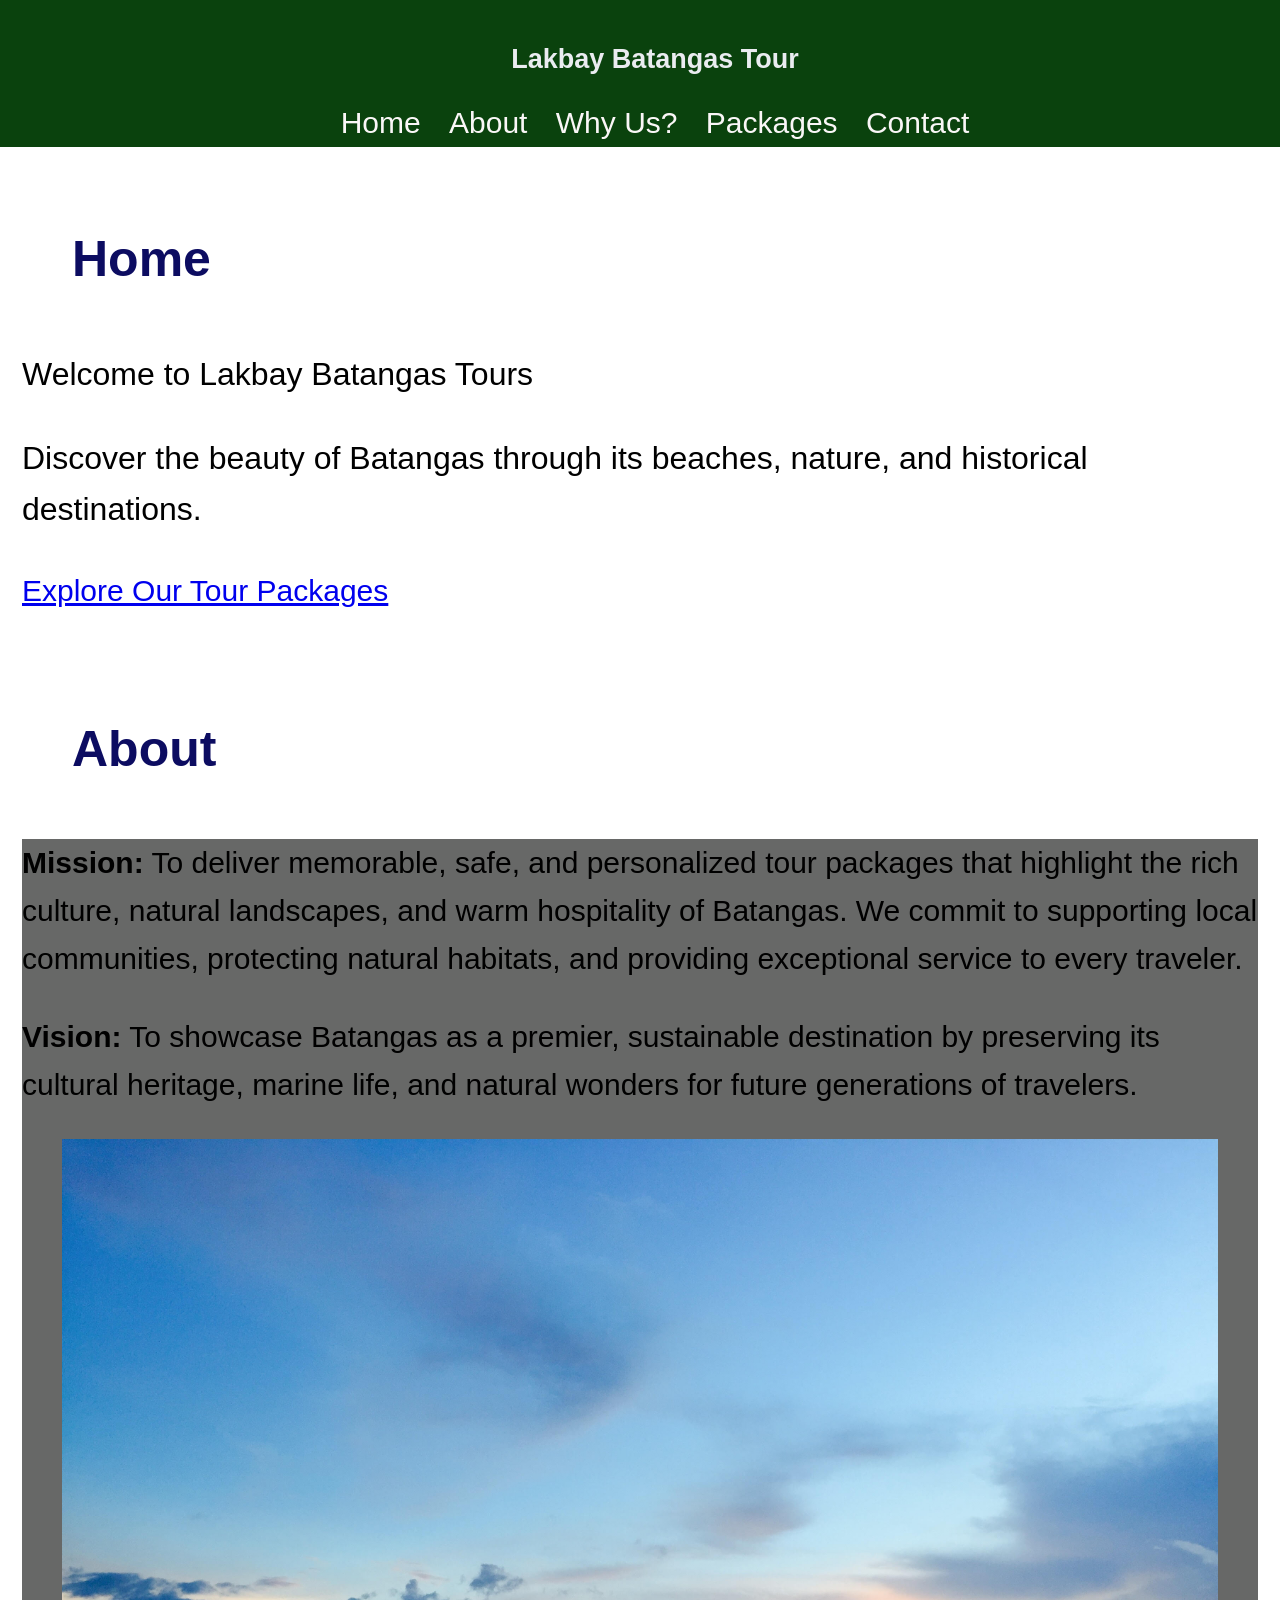
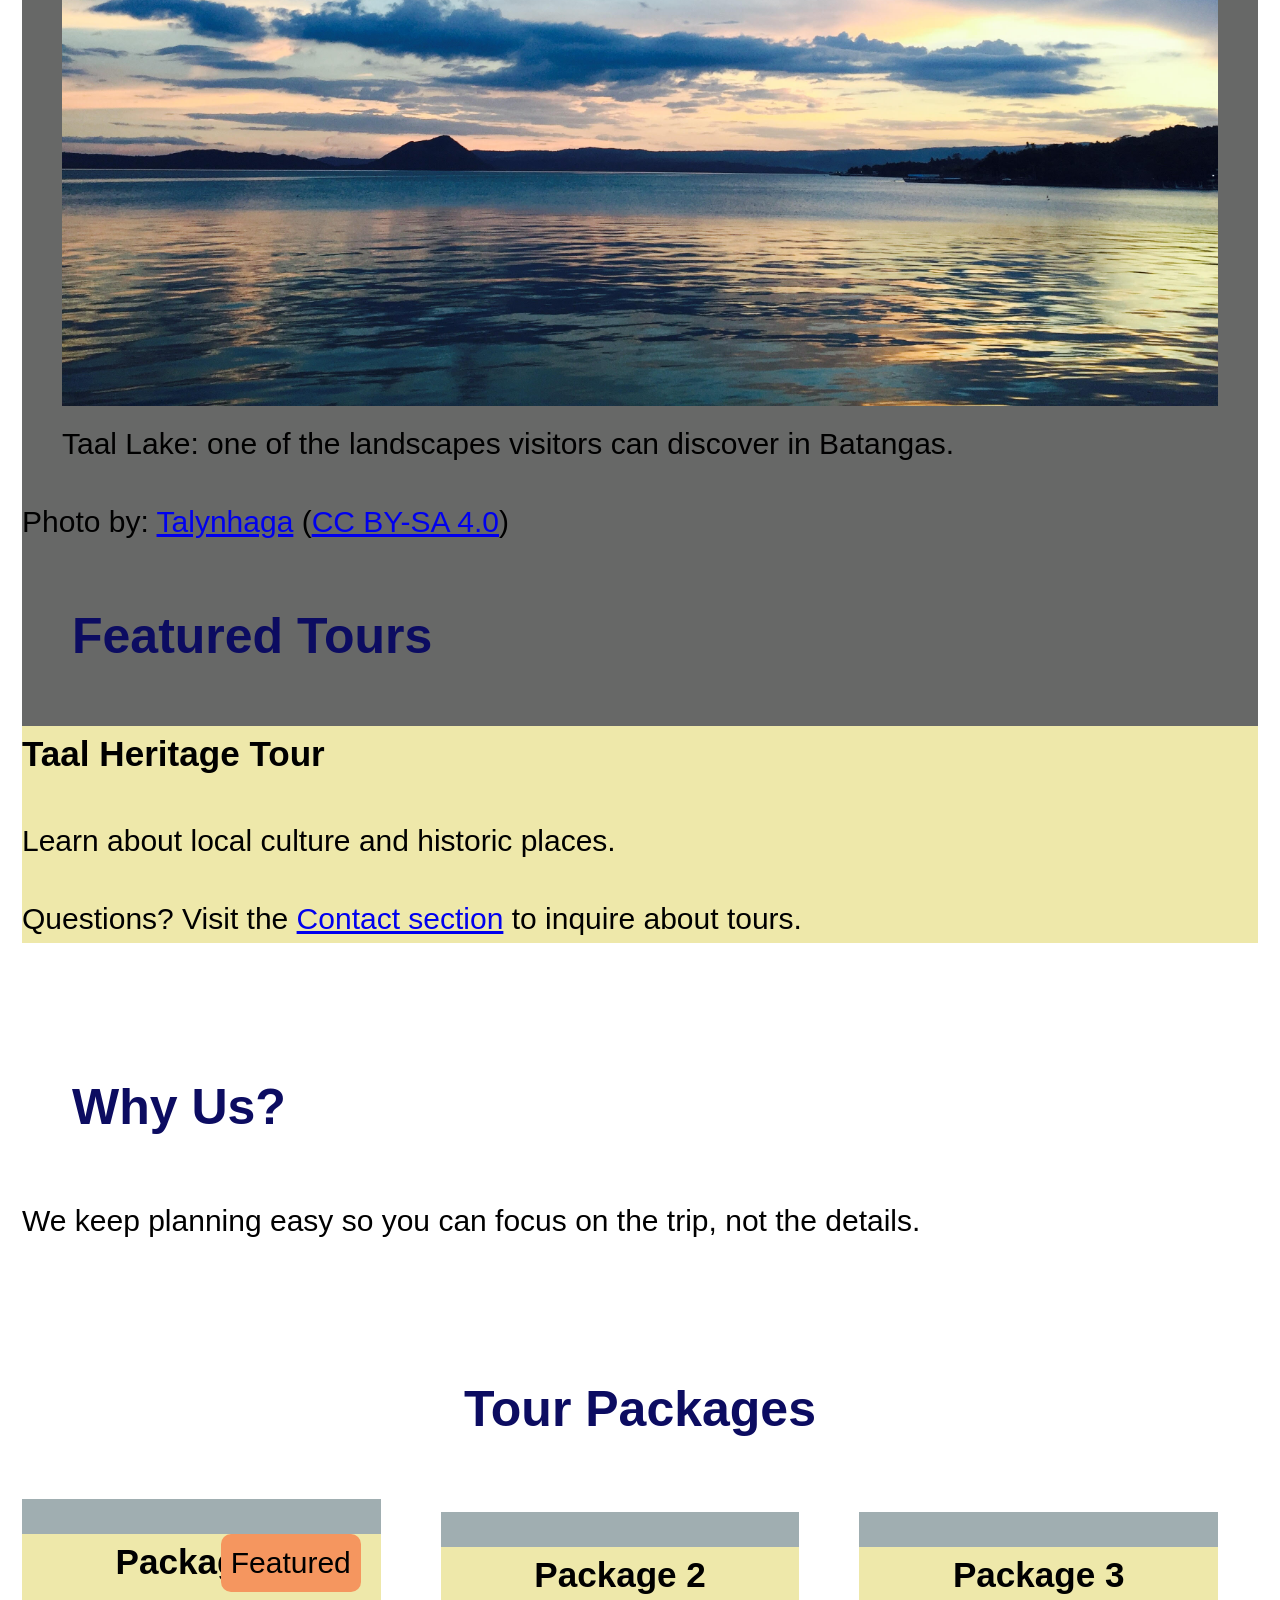
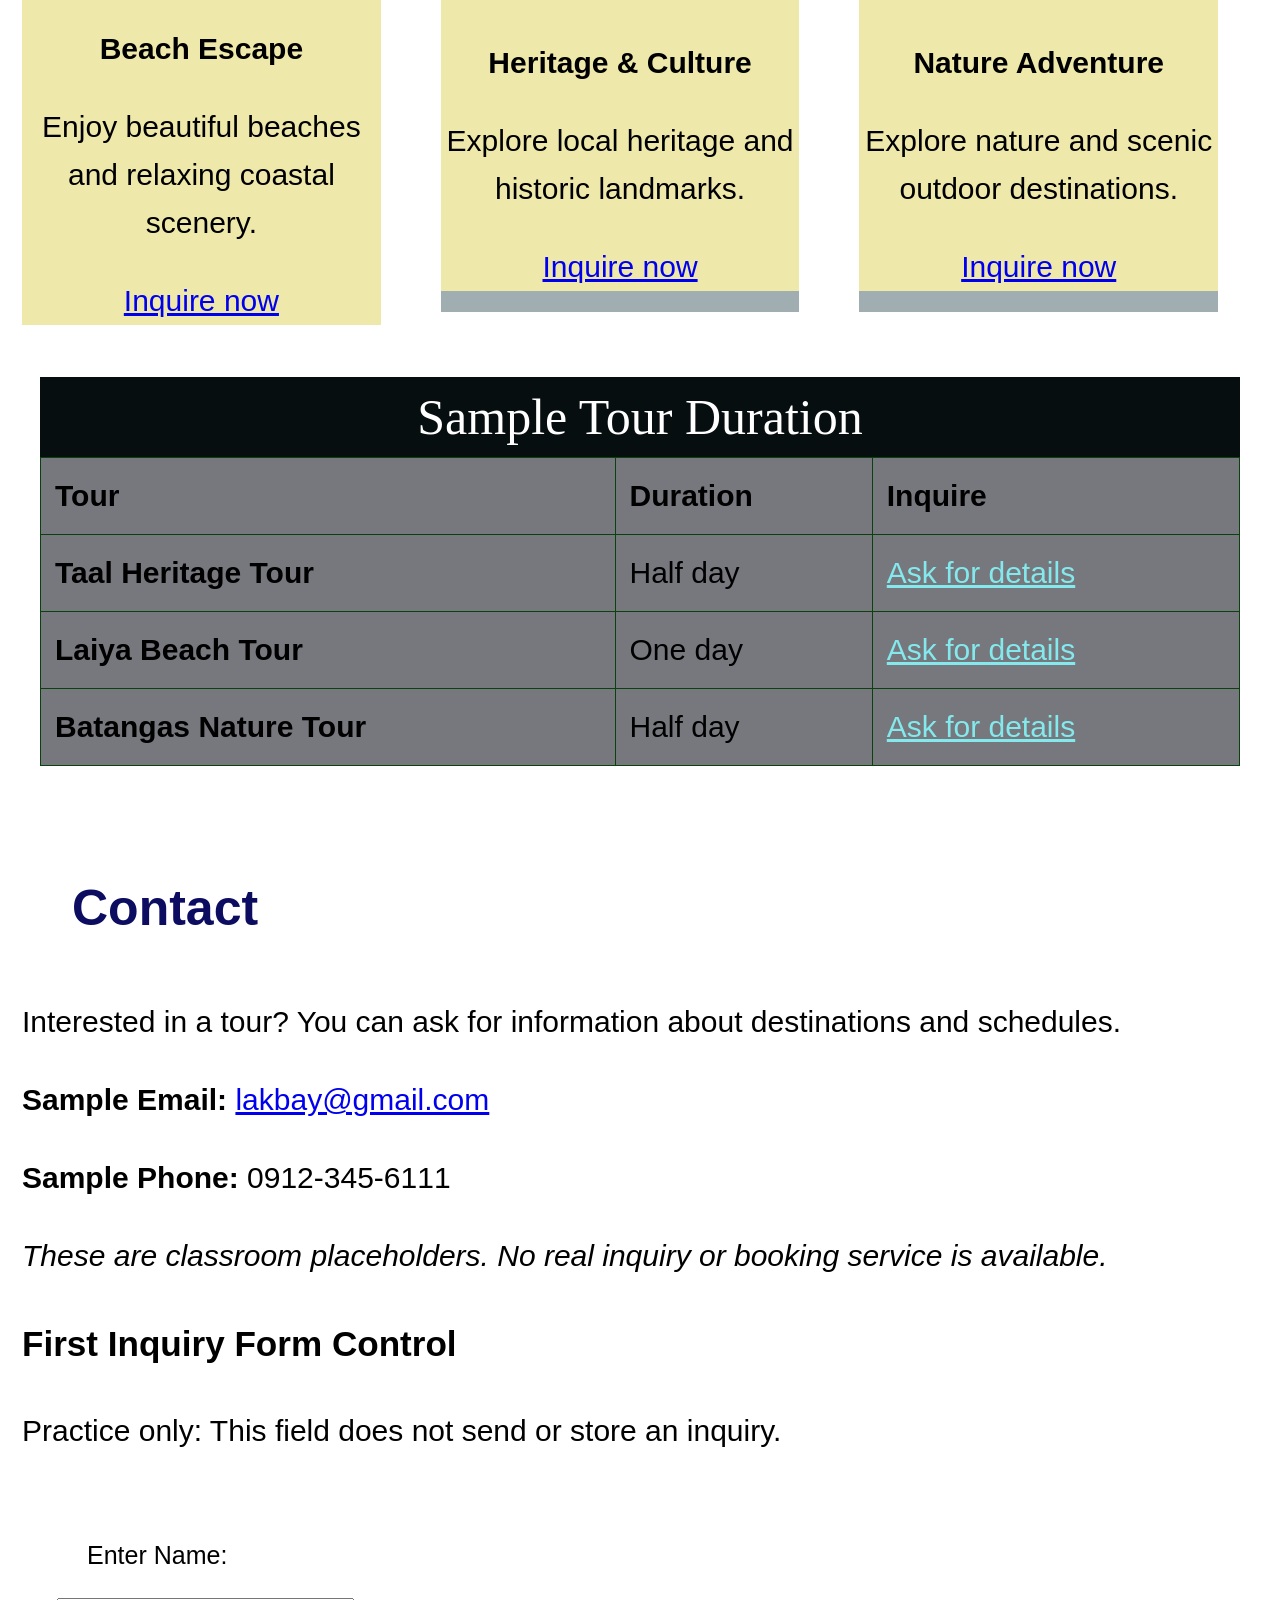
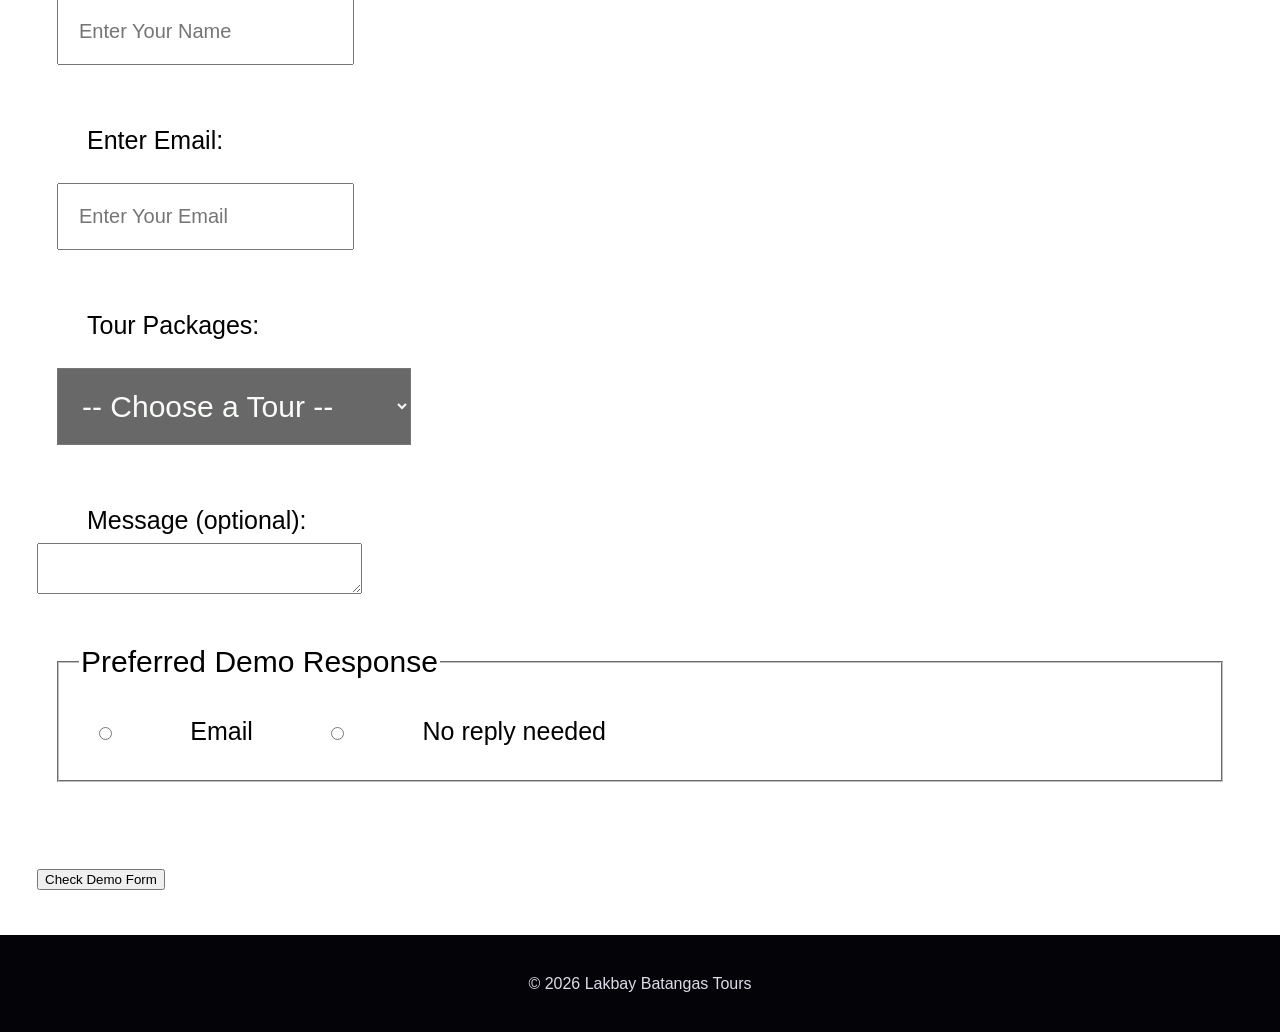
<file: index.html>
<!DOCTYPE html>
<html lang="en">
<head>
  <meta charset="UTF-8">
  <meta name="viewport" content="width=device-width, initial-scale=1.0">
  <title>Lakbay Batangas Tours</title>
  <link rel="stylesheet" href="css/style.css">
</head>


  <header>
    <h1>Lakbay Batangas Tour</h1>
    <nav aria-label="Main Navigation">
      <a href="#home">Home</a>
      <a href="#about">About</a>
      <a href="#why-us">Why Us?</a>
      <a href="#packages">Packages</a>
      <a href="#contact">Contact</a>
    </nav>
  </header>
<body>
  <main>
   
    <section id="home">
      <h2>Home</h2>
      <p>Welcome to Lakbay Batangas Tours</p>
      <p>Discover the beauty of Batangas through its beaches, nature, and historical destinations.</p>
      <a href="#packages">Explore Our Tour Packages</a> 
    </section>

   
    <section id="about">
      <h2>About</h2>

      <div class="box1">
    <div class="main_box1 box1">

      <p><strong>Mission:</strong> To deliver memorable, safe, and personalized tour packages that highlight the rich culture, natural landscapes, and warm hospitality of Batangas. We commit to supporting local communities, protecting natural habitats, and providing exceptional service to every traveler.</p>
      <p><strong>Vision:</strong> To showcase Batangas as a premier, sustainable destination by preserving its cultural heritage, marine life, and natural wonders for future generations of travelers.</p>
     </div>
          
      <figure>
        <img src="assets/taal-lake.jpg" alt="The beauty of Taal Lake" width="380" height="285">
        <figcaption>Taal Lake: one of the landscapes visitors can discover in Batangas.</figcaption>
      </figure>
      <p>Photo by: <a href="https://commons.wikimedia.org/wiki/File:Taal_Lake.jpg" target="_blank">Talynhaga</a> (<a href="https://creativecommons.org/licenses/by-sa/4.0/" target="_blank">CC BY-SA 4.0</a>)</p>

      <h2>Featured Tours</h2>
      <article class="taal-heritage-tour">
        <h3>Taal Heritage Tour</h3>
        <p>Learn about local culture and historic places.</p>
        <p>Questions? Visit the <a href="#contact">Contact section</a> to inquire about tours.</p>
      </article>
    </section>

   
    <section id="why-us">
      <h2>Why Us?</h2>
      <p>We keep planning easy so you can focus on the trip, not the details.</p>
    </section>

    
    <section id="packages"> 
      <h2 id="TourPackagestitletext">Tour Packages</h2>
      
      <div class="box">
        <div class="main_box sidebox1"> 
          <article class="pack">
            <h3>Package 1</h3>
            <p><strong>Beach Escape</strong></p>
            <p>Enjoy beautiful beaches and relaxing coastal scenery.</p>
            <a href="#contact">Inquire now</a>
            <div class="feature">Featured</div>
          </article>
        </div>

        <div class="main_box sidebox2">
          <article id="Package2">
            <h3>Package 2</h3>
            <p><strong>Heritage & Culture</strong></p>
            <p>Explore local heritage and historic landmarks.</p>
            <a href="#contact">Inquire now</a>
          </article>
        </div>

        <div class="main_box sidebox3">
          <article id="Package3">
            <h3>Package 3</h3>
            <p><strong>Nature Adventure</strong></p>
            <p>Explore nature and scenic outdoor destinations.</p>
            <a href="#contact">Inquire now</a>
          </article>
        </div>
      </div>
    </section>

    
    <table>
      <caption>Sample Tour Duration</caption>
      <thead>
        <tr>
          <th scope="col">Tour</th>
          <th scope="col">Duration</th>
          <th scope="col">Inquire</th>
        </tr>
      </thead>
      <tbody>
        <tr>
          <th scope="row">Taal Heritage Tour</th>
          <td>Half day</td>
          <td><a href="#contact">Ask for details</a></td>
        </tr>   
        <tr>
          <th scope="row">Laiya Beach Tour</th>
          <td>One day</td>
          <td><a href="#contact">Ask for details</a></td>
        </tr>
        <tr>
          <th scope="row">Batangas Nature Tour</th>
          <td>Half day</td>
          <td><a href="#contact">Ask for details</a></td>
        </tr>
      </tbody>
    </table>        
         
   
    <section id="contact">
      <h2>Contact</h2>
      <p>Interested in a tour? You can ask for information about destinations and schedules.</p>
      
      <p><strong>Sample Email:</strong> <a href="mailto:lakbay@gmail.com">lakbay@gmail.com</a></p>
      <p><strong>Sample Phone:</strong> 0912-345-6111</p>
            
      <p><em>These are classroom placeholders. No real inquiry or booking service is available.</em></p>
      <h3>First Inquiry Form Control</h3>
      <p>Practice only: This field does not send or store an inquiry.</p>

      <form action="#contact" method="get">
        <p>
          <label for="name">Enter Name:</label><br>
          <input type="text" id="name" name="name" placeholder="Enter Your Name" required>
        </p>

        <p>
          <label for="email">Enter Email:</label><br>
          <input type="email" id="email" name="email" placeholder="Enter Your Email" required>
        </p>

        <p>
          <label for="tour-choice">Tour Packages:</label><br>
          <select id="tour-choice" name="tour_choice">
            <option value="">-- Choose a Tour --</option>
            <option value="taal heritage tour">Taal Heritage Tour</option>
            <option value="beach tour">Beach Tour</option>
            <option value="batangas nature tour">Batangas Nature Tour</option>
          </select>
        </p>

        <p>
          <label for="message">Message (optional):</label><br>
          <textarea id="message" name="message" rows="3" cols="38"></textarea>
        </p>
        
        <fieldset>
          <legend>Preferred Demo Response</legend>
          <input type="radio" id="resp-email" name="response_method" value="email">
          <label for="resp-email">Email</label>
          
          <input type="radio" id="resp-none" name="response_method" value="no reply needed">
          <label for="resp-none">No reply needed</label>
        </fieldset>
        <br>
        <button type="submit">Check Demo Form</button>
      </form>
    </section>
  </main>
  </body> 

  <footer>
    <p>&copy; 2026 Lakbay Batangas Tours</p>
  </footer>

</html>
</file>
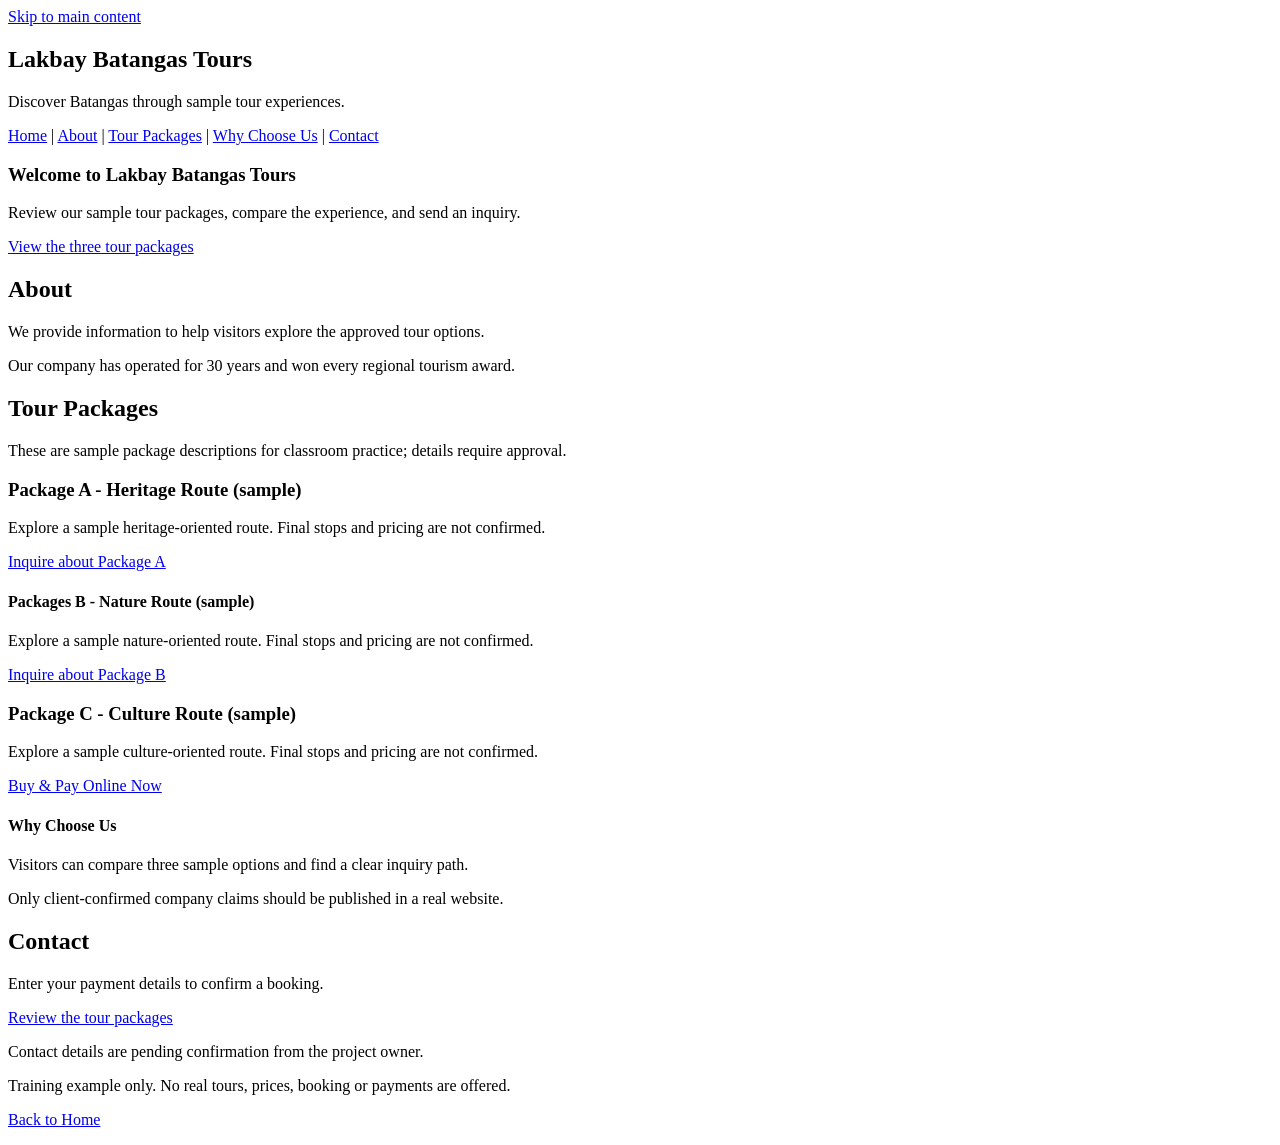
<file: fixme.html>
<!DOCTYPE html>
<html><head>
<meta http-equiv="content-type" content="text/html; charset=windows-1252">
    <meta charset="windows-1252">
    <meta name="viewpoint" content="width=device-width, initial-scale=1">
    <title>Lakbay Batangas Tours | Online Booking and Payments</title>
</head>
<body>
    <a href="#Home">Skip to main content</a>

    <header>
        <h2>Lakbay Batangas Tours</h2>
        <p>Discover Batangas through sample tour experiences.</p>
        <nav aria-label="Primary navigation">
            <a href="#Home">Home</a> |
            <a href="#About">About</a> |
            <a href="#Packages">Tour Packages</a> |
            <a href="#Why Choose Us">Why Choose Us</a> |
            <a href="#Contact">Contact</a>
        </nav>
    </header>

    <main id="main-content">
        <section id="Home">
            <h3>Welcome to Lakbay Batangas Tours</h3>
            <p>Review our sample tour packages, compare the experience, and send an inquiry.</p>
            <a href="#Packages">View the three tour packages</a>
        </section>

        <section id="About">
            <h2>About</h2>
            <p id="about">We provide information to help visitors explore the approved tour options.</p>
            <p>Our company has operated for 30 years and won every regional tourism award.</p>
        </section>

        <section id="Packages">
            <h2>Tour Packages</h2>
            <p>These are sample package descriptions for classroom practice; details require approval.</p>
			</section>

            <article id="Package-a">
                <h3>Package A - Heritage Route (sample)</h3>
                <p>Explore a sample heritage-oriented route. Final stops and pricing are not confirmed.</p>
                <a href="#Contact">Inquire about Package A</a>
            </article>

            <article id="Packages">
                <h4>Packages B - Nature Route (sample)</h4>
                <p>Explore a sample nature-oriented route. Final stops and pricing are not confirmed.</p>
                <a href="#Contact">Inquire about Package B</a>
              </article>
			  
            <article id="Packages">
                <h3>Package C - Culture Route (sample)</h3>
                <p>Explore a sample culture-oriented route. Final stops and pricing are not confirmed.</p>
                <p><a href="#Contact">Buy &amp; Pay Online Now</a></p>
            </article>
        

        <section id="Why Choose Us">
            <h4>Why Choose Us</h4>
            <p>Visitors can compare three sample options and find a clear inquiry path.</p>
            <p>Only client-confirmed company claims should be published in a real website.</p>
        </section>
    </main>

    <section id="Contact">
        <h2>Contact</h2>
        <p>Enter your payment details to confirm a booking.</p>
        <p><a href="#Packages">Review the tour packages</a></p>
        <p>Contact details are pending confirmation from the project owner.</p>
    </section>

    <footer>
        <p>Training example only. No real tours, prices, booking or payments are offered.</p>
        <p><a href="#Home">Back to Home</a></p>
    </footer>


</body></html>
</file>
<file: css/style.css>
header {
    background-color: #0a420d;
    color: #eaecf0;
    text-align: center;
    padding: 30px 20px 20px;
    font-size: 30px;
    position: sticky;
    top: 0;
    z-index: 1000;
    width: 100%;

}

header{
    margin: auto;
    padding: 20px 15px 0 15px;
    text-align: center;
   
}
 
header h1 {
    font-size: 30px; 
}

nav a {
    color: #faf7f7;
    margin: 10px;
    font-size: 30px;
    text-decoration: none;
}

nav a:hover {
    background: #9adefd;
    color: #010302;   
}

body {
    background-color: #ffffff;  
    font-family: sans-serif;
    font-size: 16px;    
    line-height: 1.6;       
    max-width: 100%;
    margin: auto;
}

body section {
    color: #000000;
    font-size: 30px;
    padding: 22px;
}

#home {
    min-height: 300px;
}


#home p {
    font-size: xx-large;
}

body article {
    background-color: palegoldenrod;
}

h2 { 
    color: #0c0c61;
    margin: 50px;
    font-size: 50px;
}

img { 
    width: 100%;
    max-width: 1200px;
    height: auto;
}

form {
    padding: 15px; 
}

table {
    background-color: #76787e;
    margin: 30px auto;
    font-size: 30px;
    padding: 20px;
    width: 100%;
    max-width: 1200px;
    text-align: center; 
    border-collapse: collapse;
}

th, td {
    border: 1px solid #0a420d;
    padding: 14px;
    text-align: left;
}

caption {
    font-size: 50px;
    font-family: 'Times New Roman', Times, serif;
    background: #070e0f;
    color: white;
}

tbody td a {
    color: #84e9ec;
}

section p {
    background: transparent; 
}

section a:hover {
    background: #080404;
    color: #fcf7f7;
}
 
table a:hover {
    background: #040408;
    color: #faf7f7;
}

select {
    background: #676867;
    color: #fafcfa;
    font-size: 30px;
    font-family: sans-serif;
    padding: 20px;
    margin: 20px;
    cursor: pointer;   
}   

fieldset {
    font-family: sans-serif;
    font-size: 30px;
    padding: 20px;
    margin: 20px;
}

a:focus-visible {
    outline: 5px solid #19cdec;
    outline-offset: 5px;
}

label {
    font-family: sans-serif;
    font-size: 25px;
    padding: 30px; 
    margin: 20px;
}

input {
    font-family: sans-serif;
    font-size: 20px;
    padding: 20px;
    margin: 20px;
}

footer {
    background-color: #040408;
    color: #dddde9;
    text-align: center;
    padding: 20px;
}

.box {
    display: grid;
    justify-content: space-around;
    position: relative;
    border-radius: 15px;
    width: 100%;
    gap: 20px;
    grid-template-columns: 1fr 1fr 1fr;
}

@media (width <= 800px) {
    .box  {
            grid-template-columns: 1fr;
    }
}

.sidebox1, .sidebox2, .sidebox3 {
   
    background-color: #a0aeb1;
    width: 30%;
    min-height: 400px;
}

#TourPackagestitletext {
    text-align: center;
}

.feature {
    position: absolute;
    background: #f5965f;
    top: 0%;
    right: 20px;    
    border-radius: 10px;
    padding: 5px 10px;
}

.pack {
    position: relative;
}
 

    header h1 {
        font-size: 27px; 

    }

    .nav-links {
        flex-direction: column;
        gap: 5px;
    }

    .nav-link a {
        padding: 8px 15px;
    }
    
    .box {
        align-items: center;
    }

    .sidebox1, .sidebox2, .sidebox3 {
        width: 90%;
        text-align: center;
    }

    .box1{
        background-color: #676867;
    }
</file>
